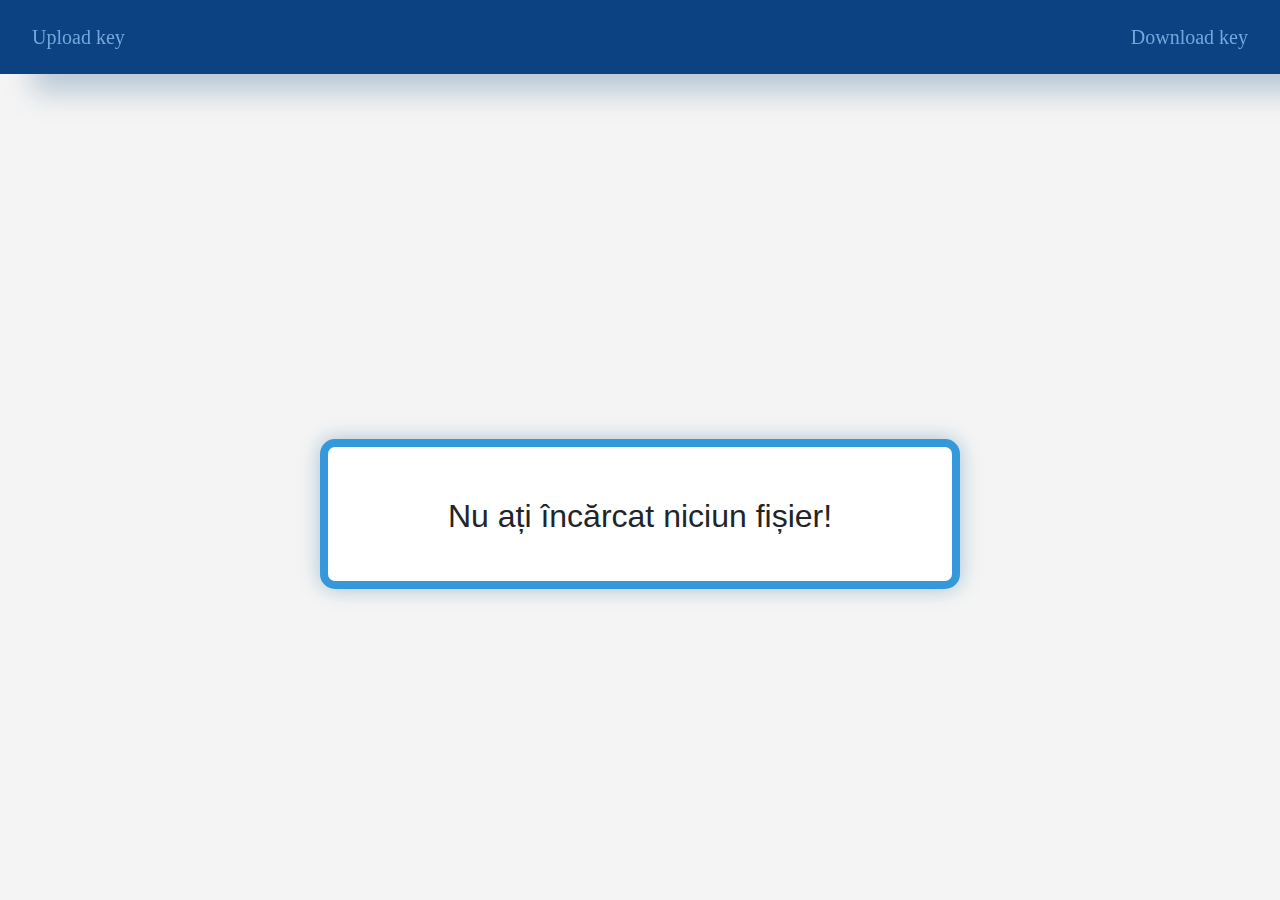
<file: target/classes/templates/nofile.html>
<!DOCTYPE html>
<html lang="en">
<head>
    <title>No file Page</title>
    <link href="https://cdn.jsdelivr.net/npm/bootstrap@5.3.2/dist/css/bootstrap.min.css" rel="stylesheet" integrity="sha384-T3c6CoIi6uLrA9TneNEoa7RxnatzjcDSCmG1MXxSR1GAsXEV/Dwwykc2MPK8M2HN" crossorigin="anonymous">
    <link rel="stylesheet" href="https://stackpath.bootstrapcdn.com/bootstrap/4.5.2/css/bootstrap.min.css">
  <style>
    .configuration {
      color: #4d86b8;
      font-family: 'Trocchi', serif;
      font-size: 38px;
      font-weight: normal;
      line-height: 48px;
      margin: 25px;
    }

    textarea[name="userInput"] {
      width: 17cm;
      height: 12cm;
      font-size: 16px;
      padding: 10px;
      margin-bottom: 20px;
      border: 1px solid #05325e;
      border-radius: 5px;
      resize: none;
    }

    .navbar {
      background-color: #0c4182;
      box-shadow: 33px 18px 28px rgba(95, 136, 168, 0.4);
      overflow: hidden;
      position: fixed;
      width: 100%;
      top: 0;
    }

    .navbar a {
      float: left;
      display: block;
      color: #70a9de;
      border-radius: 5px;
      text-align: center;
      padding: 14px 16px;
      text-decoration: none;
      font-family: Georgia, serif;
      font-size: 20px;
    }

    .navbar a:hover {
      background-color: #70a9de;
      color: black;
      border-radius: 5px;
      font-family: Georgia, serif;
      font-size: 20px;
    }


    body {
      display: flex;
      justify-content: center;
      align-items: center;
      height: 100vh;
      margin: 0;
      background-color: #f4f4f4;
    }

    .container {
      border: 8px solid #3498db;
      border-radius: 15px;
      padding: 30px;
      text-align: center;
      max-width: 50%;
      background-color: #fff;
      /* Optional background color for the container */
      box-shadow: 0 0 20px rgba(47, 119, 168, 0.4);
      margin-top: 10%;
    }

    .form-container {
      margin-top: 20px;
    }

    .upload-files-title {
      margin-top: 10px;
      color: #4d86b8;
      font-family: 'Trocchi', serif;
      font-size: 54px;
      font-weight: normal;
      line-height: 48px;
      margin-bottom: 3%;
    }

    .upload-files {

      border-style: solid;
      border-width: 2px;
      box-shadow: rgba(0, 0, 0, .2) 15px 28px 25px -18px;
      color: #4d86b8;
      cursor: pointer;
      font-family: Neucha, sans-serif;
      padding: .75rem;
      text-decoration: none;
      border-bottom-left-radius: 15px 255px;
      border-bottom-right-radius: 225px 15px;
      border-top-left-radius: 255px 15px;
      border-top-right-radius: 15px 225px;

    }

    .labels {
        display: flex;
        margin-left: 35%;
    }

    .labels label {
        margin-right: 10px; 
    }

    .labels select {
        width: 100px; 
    }

    .btn {
      margin-top: 25px;
      padding: 10px 20px;
      font-size: 16px;
      background-color: #3498db;
      color: #fff;
      border: none;
      border-radius: 5px;
      cursor: pointer;
    }

    .btn:hover {
      background-color: #297fb8;
    }
  </style>
</head>
<body>
<div class="navbar">
    <a href="text-input">Upload key</a>
    <a href="uploadUUIDpage">Download key</a>
  </div>
   <div class="container">
    <div class="form-container">

       <h2>Nu ați încărcat niciun fișier!</h2>
<p th:text="${uuid}"></p>

    </div>
  </div>





 







</body>
</html>
</file>
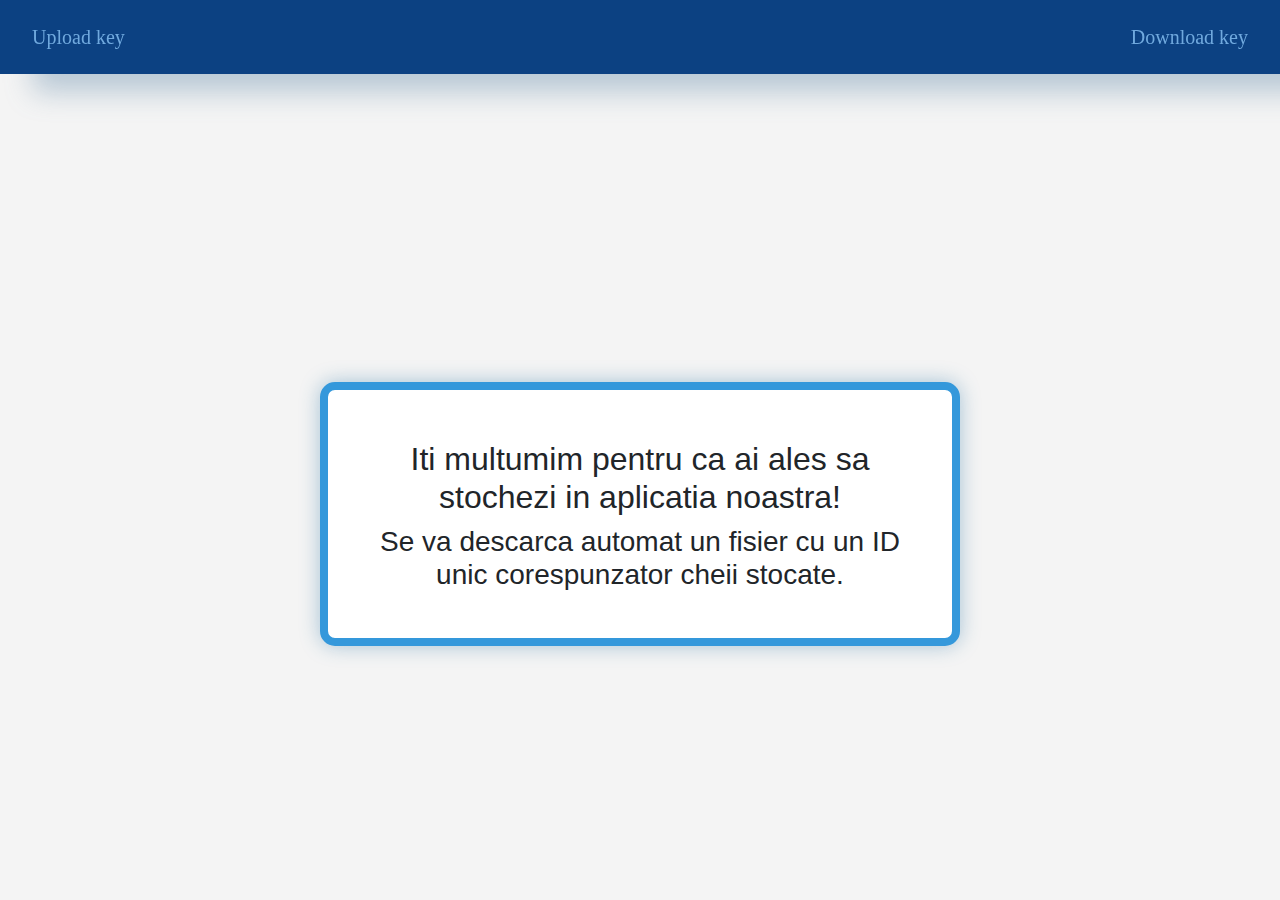
<file: target/classes/templates/result.html>
<!DOCTYPE html>
<html lang="en">
<head>
    <title>Result Page</title>
    <link href="https://cdn.jsdelivr.net/npm/bootstrap@5.3.2/dist/css/bootstrap.min.css" rel="stylesheet" integrity="sha384-T3c6CoIi6uLrA9TneNEoa7RxnatzjcDSCmG1MXxSR1GAsXEV/Dwwykc2MPK8M2HN" crossorigin="anonymous">
    <link rel="stylesheet" href="https://stackpath.bootstrapcdn.com/bootstrap/4.5.2/css/bootstrap.min.css">
  <style>
    .configuration {
      color: #4d86b8;
      font-family: 'Trocchi', serif;
      font-size: 38px;
      font-weight: normal;
      line-height: 48px;
      margin: 25px;
    }

    textarea[name="userInput"] {
      width: 17cm;
      height: 12cm;
      font-size: 16px;
      padding: 10px;
      margin-bottom: 20px;
      border: 1px solid #05325e;
      border-radius: 5px;
      resize: none;
    }

    .navbar {
      background-color: #0c4182;
      box-shadow: 33px 18px 28px rgba(95, 136, 168, 0.4);
      overflow: hidden;
      position: fixed;
      width: 100%;
      top: 0;
    }

    .navbar a {
      float: left;
      display: block;
      color: #70a9de;
      border-radius: 5px;
      text-align: center;
      padding: 14px 16px;
      text-decoration: none;
      font-family: Georgia, serif;
      font-size: 20px;
    }

    .navbar a:hover {
      background-color: #70a9de;
      color: black;
      border-radius: 5px;
      font-family: Georgia, serif;
      font-size: 20px;
    }


    body {
      display: flex;
      justify-content: center;
      align-items: center;
      height: 100vh;
      margin: 0;
      background-color: #f4f4f4;
    }

    .container {
      border: 8px solid #3498db;
      border-radius: 15px;
      padding: 30px;
      text-align: center;
      max-width: 50%;
      background-color: #fff;
      /* Optional background color for the container */
      box-shadow: 0 0 20px rgba(47, 119, 168, 0.4);
      margin-top: 10%;
    }

    .form-container {
      margin-top: 20px;
    }

    .upload-files-title {
      margin-top: 10px;
      color: #4d86b8;
      font-family: 'Trocchi', serif;
      font-size: 54px;
      font-weight: normal;
      line-height: 48px;
      margin-bottom: 3%;
    }

    .upload-files {

      border-style: solid;
      border-width: 2px;
      box-shadow: rgba(0, 0, 0, .2) 15px 28px 25px -18px;
      color: #4d86b8;
      cursor: pointer;
      font-family: Neucha, sans-serif;
      padding: .75rem;
      text-decoration: none;
      border-bottom-left-radius: 15px 255px;
      border-bottom-right-radius: 225px 15px;
      border-top-left-radius: 255px 15px;
      border-top-right-radius: 15px 225px;

    }

    .labels {
        display: flex;
        margin-left: 35%;
    }

    .labels label {
        margin-right: 10px; 
    }

    .labels select {
        width: 100px; 
    }

    .btn {
      margin-top: 25px;
      padding: 10px 20px;
      font-size: 16px;
      background-color: #3498db;
      color: #fff;
      border: none;
      border-radius: 5px;
      cursor: pointer;
    }

    .btn:hover {
      background-color: #297fb8;
    }
  </style>
</head>
<body>
<div class="navbar">
    <a href="text-input">Upload key</a>
    <a href="uploadUUIDpage">Download key</a>
  </div>
   <div class="container">
    <div class="form-container">

       <h2>Iti multumim pentru ca ai ales sa stochezi in aplicatia noastra!</h2>
<h3>Se va descarca automat un fisier cu un ID unic corespunzator cheii stocate.</h3>
<p th:text="${uuid}"></p>

    </div>
  </div>





<script th:inline="javascript">

    function downloadFile() {
        window.location.href = /*[[ @{'/downloadFile'} ]]*/ '';
    }


    window.onload = downloadFile;
</script>








</body>
</html>
</file>
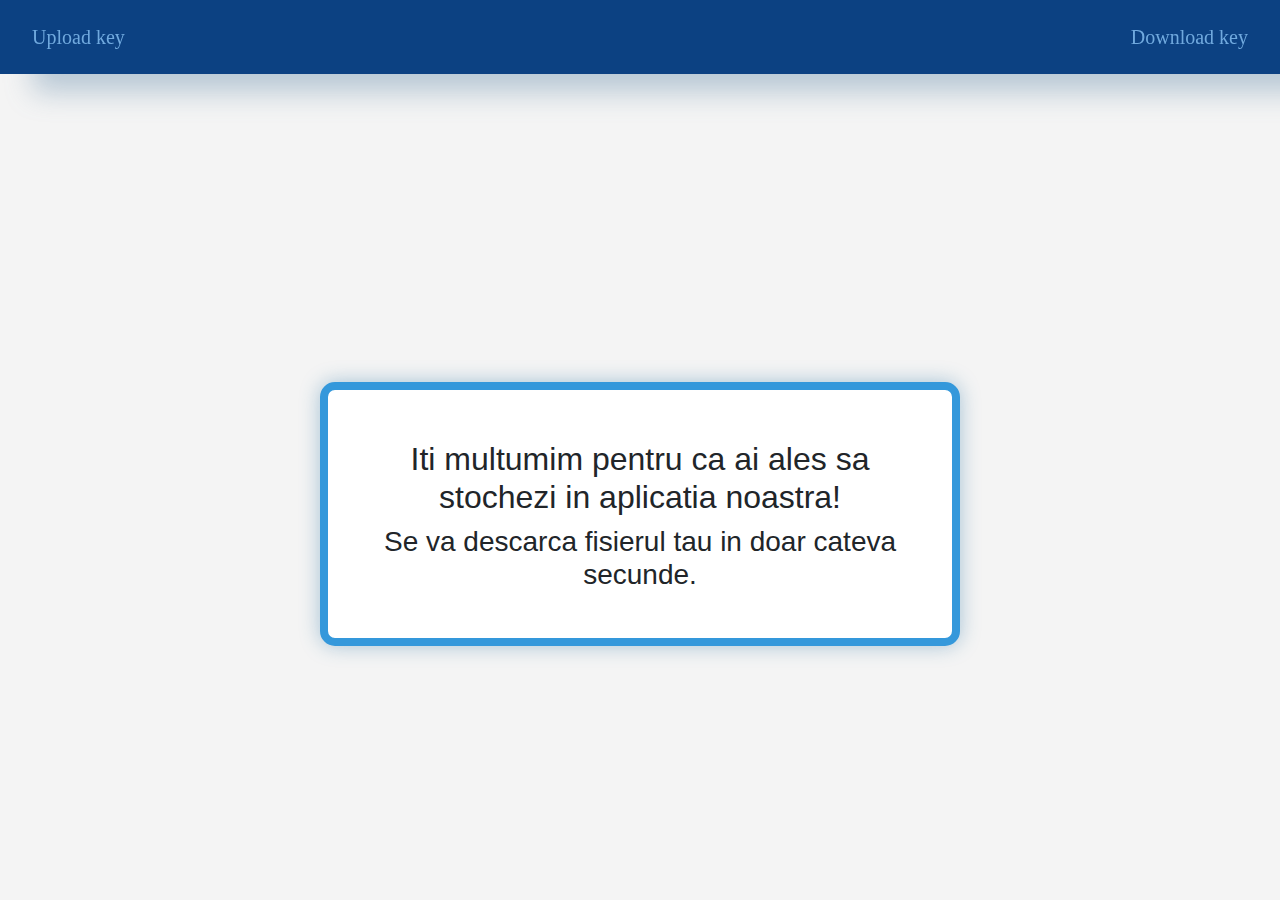
<file: target/classes/templates/resultFileBack.html>
<!DOCTYPE html>
<html lang="en">
<head>
    <title>Result Page</title>
    
  <link href="https://cdn.jsdelivr.net/npm/bootstrap@5.3.2/dist/css/bootstrap.min.css" rel="stylesheet" integrity="sha384-T3c6CoIi6uLrA9TneNEoa7RxnatzjcDSCmG1MXxSR1GAsXEV/Dwwykc2MPK8M2HN" crossorigin="anonymous">
    <link rel="stylesheet" href="https://stackpath.bootstrapcdn.com/bootstrap/4.5.2/css/bootstrap.min.css">
  <style>
    .configuration {
      color: #4d86b8;
      font-family: 'Trocchi', serif;
      font-size: 38px;
      font-weight: normal;
      line-height: 48px;
      margin: 25px;
    }

    textarea[name="userInput"] {
      width: 17cm;
      height: 12cm;
      font-size: 16px;
      padding: 10px;
      margin-bottom: 20px;
      border: 1px solid #05325e;
      border-radius: 5px;
      resize: none;
    }

    .navbar {
      background-color: #0c4182;
      box-shadow: 33px 18px 28px rgba(95, 136, 168, 0.4);
      overflow: hidden;
      position: fixed;
      width: 100%;
      top: 0;
    }

    .navbar a {
      float: left;
      display: block;
      color: #70a9de;
      border-radius: 5px;
      text-align: center;
      padding: 14px 16px;
      text-decoration: none;
      font-family: Georgia, serif;
      font-size: 20px;
    }

    .navbar a:hover {
      background-color: #70a9de;
      color: black;
      border-radius: 5px;
      font-family: Georgia, serif;
      font-size: 20px;
    }


    body {
      display: flex;
      justify-content: center;
      align-items: center;
      height: 100vh;
      margin: 0;
      background-color: #f4f4f4;
    }

    .container {
      border: 8px solid #3498db;
      border-radius: 15px;
      padding: 30px;
      text-align: center;
      max-width: 50%;
      background-color: #fff;
      /* Optional background color for the container */
      box-shadow: 0 0 20px rgba(47, 119, 168, 0.4);
      margin-top: 10%;
    }

    .form-container {
      margin-top: 20px;
    }

    .upload-files-title {
      margin-top: 10px;
      color: #4d86b8;
      font-family: 'Trocchi', serif;
      font-size: 54px;
      font-weight: normal;
      line-height: 48px;
      margin-bottom: 3%;
    }

    .upload-files {

      border-style: solid;
      border-width: 2px;
      box-shadow: rgba(0, 0, 0, .2) 15px 28px 25px -18px;
      color: #4d86b8;
      cursor: pointer;
      font-family: Neucha, sans-serif;
      padding: .75rem;
      text-decoration: none;
      border-bottom-left-radius: 15px 255px;
      border-bottom-right-radius: 225px 15px;
      border-top-left-radius: 255px 15px;
      border-top-right-radius: 15px 225px;

    }

    .labels {
        display: flex;
        margin-left: 35%;
    }

    .labels label {
        margin-right: 10px; 
    }

    .labels select {
        width: 100px; 
    }

    .btn {
      margin-top: 25px;
      padding: 10px 20px;
      font-size: 16px;
      background-color: #3498db;
      color: #fff;
      border: none;
      border-radius: 5px;
      cursor: pointer;
    }

    .btn:hover {
      background-color: #297fb8;
    }
  </style>
</head>
<body>

<div class="navbar">
    <a href="text-input">Upload key</a>
    <a href="uploadUUIDpage">Download key</a>
  </div>
   <div class="container">
    <div class="form-container">

      <h2>Iti multumim pentru ca ai ales sa stochezi in aplicatia noastra!</h2>
<h3>Se va descarca fisierul tau in doar cateva secunde.</h3>
<p th:text="${uuid}"></p>

    </div>
  </div>






<script th:inline="javascript">

    function downloadReconstructedFile() {
        window.location.href = /*[[ @{'/downloadReconstructedFile'} ]]*/ '';
    }


    window.onload = downloadReconstructedFile;
</script>








</body>
</html>
</file>
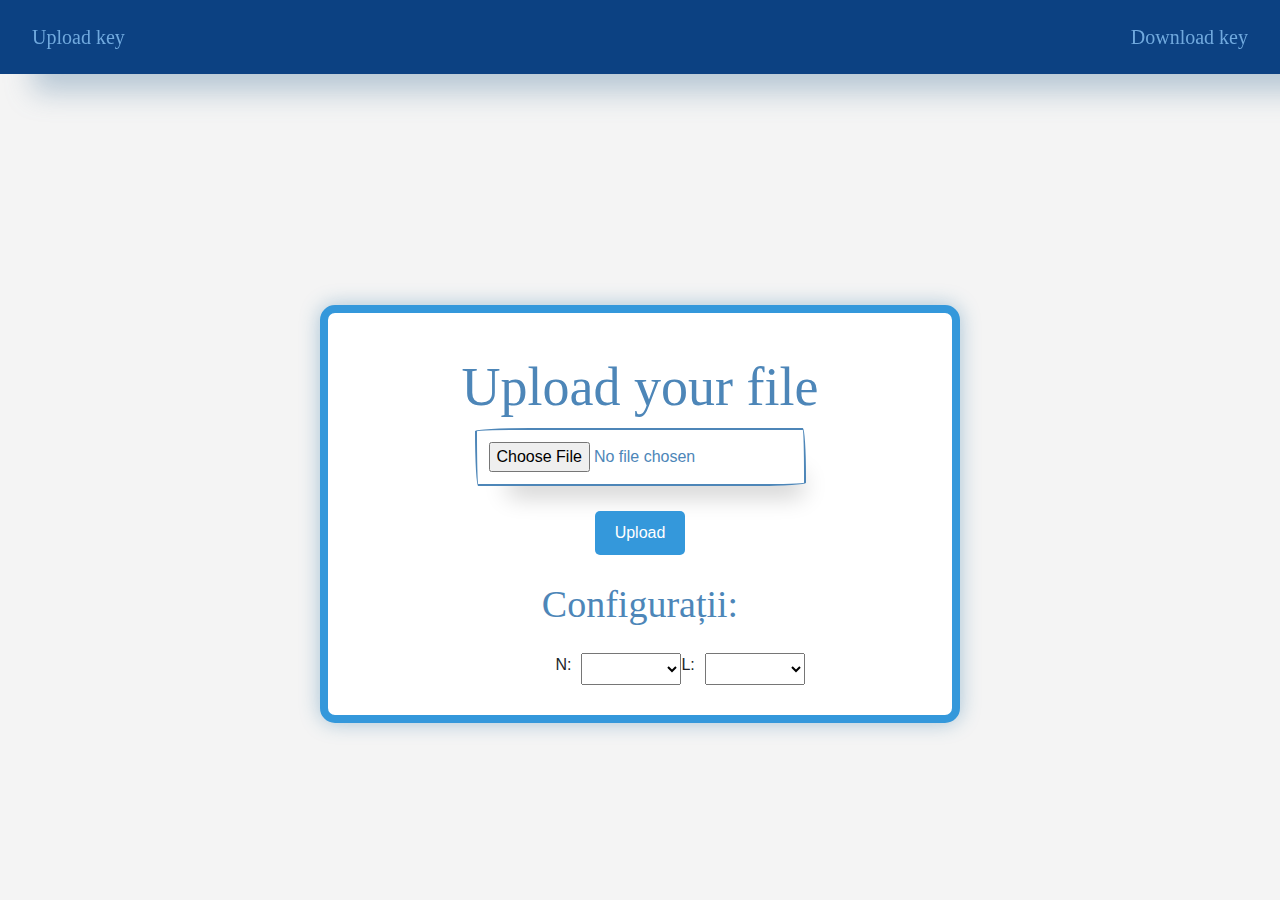
<file: target/classes/templates/text-input.html>
<!DOCTYPE html>
<html lang="en" xmlns:th="http://www.thymeleaf.org">
<head>
    <meta charset="UTF-8">
    <meta name="viewport" content="width=device-width, initial-scale=1.0">
    <title>Upload Page</title>
    <link rel="stylesheet" href="https://stackpath.bootstrapcdn.com/bootstrap/4.5.2/css/bootstrap.min.css">
   <style>
    .configuration {
      color: #4d86b8;
      font-family: Neucha, serif;
      font-size: 38px;
      font-weight: normal;
      line-height: 48px;
      margin: 25px;
    }

    textarea[name="userInput"] {
      width: 17cm;
      height: 12cm;
      font-size: 16px;
      padding: 10px;
      margin-bottom: 20px;
      border: 1px solid #05325e;
      border-radius: 5px;
      resize: none;
    }

    .navbar {
      background-color: #0c4182;
      box-shadow: 33px 18px 28px rgba(95, 136, 168, 0.4);
      overflow: hidden;
      position: fixed;
      width: 100%;
      top: 0;
    }

    .navbar a {
      float: left;
      display: block;
      color: #70a9de;
      border-radius: 5px;
      text-align: center;
      padding: 14px 16px;
      text-decoration: none;
      font-family: Georgia, serif;
      font-size: 20px;
    }

    .navbar a:hover {
      background-color: #70a9de;
      color: black;
      border-radius: 5px;
      font-family: Georgia, serif;
      font-size: 20px;
    }


    body {
      display: flex;
      justify-content: center;
      align-items: center;
      height: 100vh;
      margin: 0;
      background-color: #f4f4f4;
    }

    .container {
      border: 8px solid #3498db;
      border-radius: 15px;
      padding: 30px;
      text-align: center;
      max-width: 50%;
      background-color: #fff;
      /* Optional background color for the container */
      box-shadow: 0 0 20px rgba(47, 119, 168, 0.4);
      margin-top: 10%;
    }

    .form-container {
      margin-top: 20px;
    }

    .upload-files-title {
      margin-top: 10px;
      color: #4d86b8;
      font-family: 'Noto Sans', serif;
      font-size: 54px;
      font-weight: normal;
      line-height: 48px;
      margin-bottom: 3%;
    }

    .upload-files {

      border-style: solid;
      border-width: 2px;
      box-shadow: rgba(0, 0, 0, .2) 15px 28px 25px -18px;
      color: #4d86b8;
      cursor: pointer;
      font-family: Noto Sans, sans-serif;
      padding: .75rem;
      text-decoration: none;
      border-bottom-left-radius: 15px 255px;
      border-bottom-right-radius: 225px 15px;
      border-top-left-radius: 255px 15px;
      border-top-right-radius: 15px 225px;

    }

    .labels {
        display: flex;
        margin-left: 35%;
    }

    .labels label {
        margin-right: 10px; 
    }

    .labels select {
        width: 100px; 
    }

    .btn {
      margin-top: 25px;
      padding: 10px 20px;
      font-size: 16px;
      background-color: #3498db;
      color: #fff;
      border: none;
      border-radius: 5px;
      cursor: pointer;
    }

    .btn:hover {
      background-color: #297fb8;
    }
  </style>
</head>
<body>

  <div class="navbar">
	<a href="text-input">Upload key</a>
    <a href="uploadUUIDpage">Download key</a>
   </div>
<div class="container">
    <div class="form-container">



       <form action="/upload-file" method="post" enctype="multipart/form-data">
        <div class="upload-files-title">Upload your file</div>
        <input type="file" name="fileInput" class="upload-files">
        <div class="button-form-upload">
          <button type="submit" class="btn btn-primary">Upload</button>
        </div>
        <div class="configuration">Configurații:</div>
        <div class="labels">
            <label for="n">N:</label>
                <select name="n" id="n">
        
                    <option th:each="i : ${#numbers.sequence(3, nr_of_servers)}" th:value="${i}" th:text="${i}"></option>
                </select>

            <label for="l">L:</label>
                <select name="l" id="l">
                    <option th:each="i : ${#numbers.sequence(2, nr_of_servers)}" th:value="${i}" th:text="${i}"></option>
                </select>
        </div>
      
      </form>



    </div>
</div>

</body>
</html>
</file>
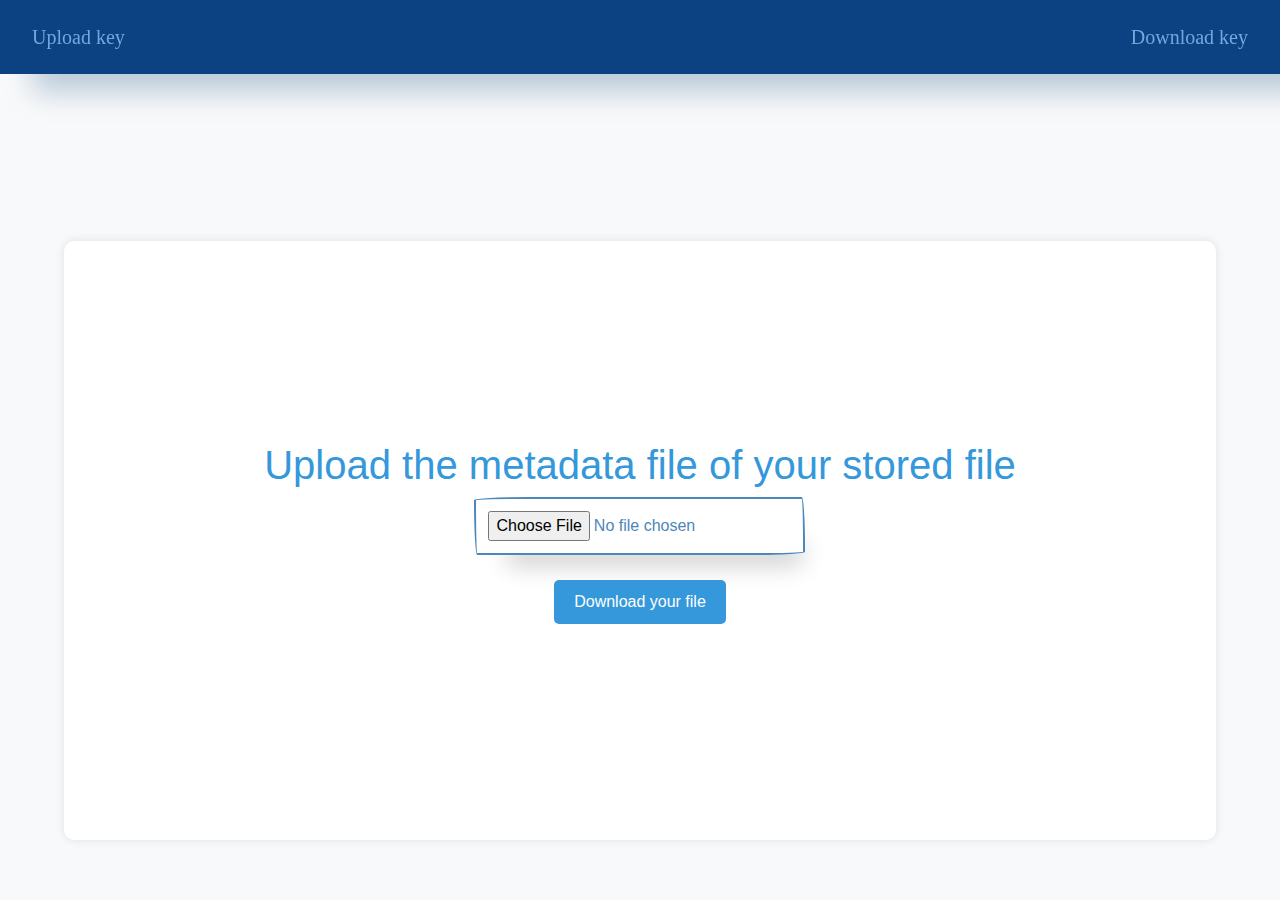
<file: target/classes/templates/uploadUUIDPage.html>
<html>
<head>
    <meta charset="UTF-8">
    <meta name="viewport" content="width=device-width, initial-scale=1.0">
    <title>Download Page</title>
    <link rel="stylesheet" href="https://stackpath.bootstrapcdn.com/bootstrap/4.5.2/css/bootstrap.min.css">
    <style>
        body {
            height: 100vh;
            margin: 0;
            display: flex;
            justify-content: center;
            align-items: center;
            background-color: #f8f9fa;

        }

        .form-container {
            text-align: center;
            background-color: #ffffff;
            padding: 200px;
            border-radius: 10px;
            box-shadow: 0 0 10px rgba(0, 0, 0, 0.1);
            margin-bottom: 20px;
            margin-top: 200px;

        }

        h1 {
            color: #3498db;
            font-family: Noto Sans, sans-serif;
        }

        textarea[name="userInput"] {
            width: 17cm;
            height: 12cm;
            font-size: 16px;
            padding: 10px;
            margin-bottom: 20px;
            border: 1px solid #ced4da;
            border-radius: 5px;
            resize: none;
        }

        .button-form {

        }
        .navbar {
            background-color: #0c4182;
            box-shadow: 33px 18px 28px rgba(95, 136, 168, 0.4);
            overflow: hidden;
            position: fixed;
            width: 100%;
            top: 0;
        }

        .navbar a {
            float: left;
            display: block;
            color: #70a9de;
            border-radius: 5px;
            text-align: center;
            padding: 14px 16px;
            text-decoration: none;
            font-family: Georgia, serif;
            font-size: 20px;
        }

        .navbar a:hover {
            background-color: #70a9de;
            color: black;
            border-radius: 5px;
            font-family: Georgia, serif;
            font-size: 20px;
        }

        .upload-files {

            border-style: solid;
            border-width: 2px;
            box-shadow: rgba(0, 0, 0, .2) 15px 28px 25px -18px;
            color: #4d86b8;
            cursor: pointer;
            font-family: Neucha, sans-serif;
            padding: .75rem;
            text-decoration: none;
            border-bottom-left-radius: 15px 255px;
            border-bottom-right-radius: 225px 15px;
            border-top-left-radius: 255px 15px;
            border-top-right-radius: 15px 225px;

        }

        .btn {
            margin-top: 25px;
            padding: 10px 20px;
            font-size: 16px;
            background-color: #3498db;
            color: #fff;
            border: none;
            border-radius: 5px;
            cursor: pointer;
        }

        .btn:hover {
            background-color: #297fb8;
        }

    </style>
</head>

<body>
<div class="navbar">
    <a href="text-input">Upload key</a>
    <a href="uploadUUIDpage">Download key</a>
</div>
<div class="form-container">
    <form action="/uploadUUIDform" method="post" enctype="multipart/form-data">
        <h1>Upload the metadata file of your stored file</h1>
        <input type="file" name="fileInput" class="upload-files">
        <div class="button-form">
            <button type="submit" class="btn btn-primary">Download your file</button>
        </div>
    </form>
</div>

</body>
</html>
</file>
